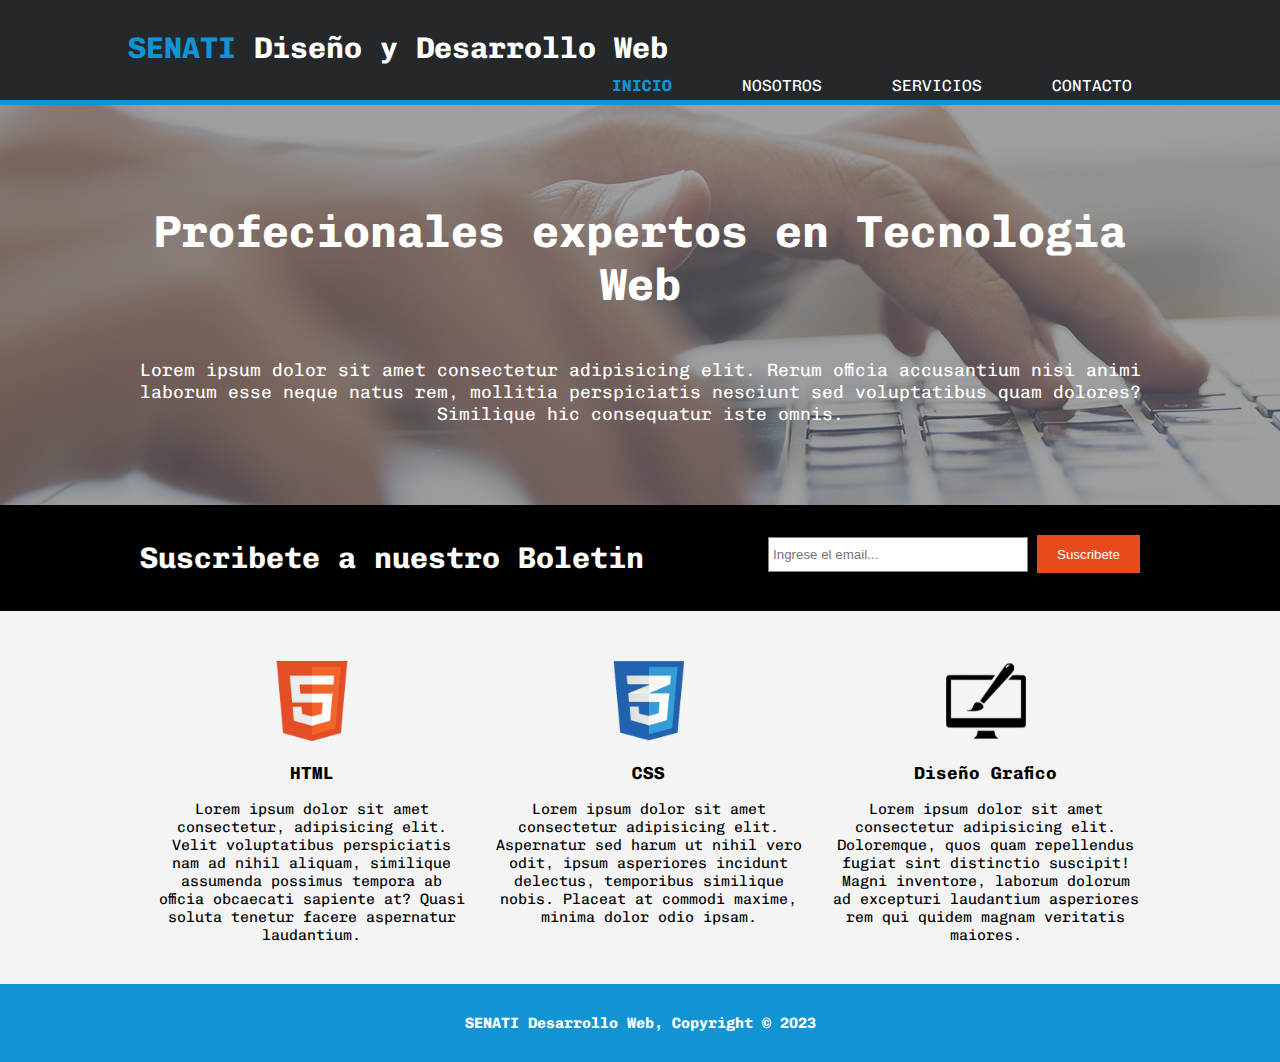
<file: index.html>
<!DOCTYPE html>
<html lang="es">
<head>
    <meta charset="UTF-8">
    <meta http-equiv="X-UA-Compatible" content="IE=edge">
    <meta name="description" content="Trabajo">
    <meta name="author" content="Hector Sanchez">
    <meta name="viewport" content="width=device-width, initial-scale=1.0">
    <title>SENATI - Ing. de Softwware</title>
    <link rel="stylesheet" href="css/estilos.css">
    <link rel="preconnect" href="https://fonts.googleapis.com">
    <link rel="preconnect" href="https://fonts.gstatic.com" crossorigin>
    <link href="https://fonts.googleapis.com/css2?family=Chivo+Mono:ital,wght@1,200&display=swap" rel="stylesheet">
</head>
<body>
    <header>
        <div class="contenedor">
            <div id="marca">
                <h1><span class="resaltado">SENATI</span> Diseño y Desarrollo Web</h1>
            </div>
        
           <nav>
              <ul>
                  <li class="actual"><a href="index.html" target="_blank">Inicio</a></li>
                  <li><a href="nosotros.html" target="_blank">Nosotros</a></li>
                  <li><a href="servicios.html" target="_blank">Servicios</a></li>
                  <li><a href="contacto.html" target="_blank">Contacto</a></li>
              </ul>
           </nav>
        </div>
    </header>
    <section id="cabecera">
        <div class="contenedor"> 
            <h1>Profecionales expertos en Tecnologia Web</h1>
            <p>Lorem ipsum dolor sit amet consectetur adipisicing elit. Rerum officia accusantium nisi animi laborum esse neque natus rem, mollitia perspiciatis nesciunt sed voluptatibus quam dolores? Similique hic consequatur iste omnis.</p>
        </div>
    </section>
    <section id="boletin">
        <div class="contenedor">
            <h1>Suscribete a nuestro Boletin</h1>
            <form action="enviar" method="post">
                <input type="email" placeholder="Ingrese el email..." size="30" maxlength="35">
                <button type="submit" class="boton1" onclick="alert('Advertencia: Desea continuar?')">Suscribete</button>
            </form>
        </div>
    </section>
    
    <section id="cajas">
        <div class="contenedor">
         <div class="caja">
            <img src="img/logo_html.png" alt="logo_html">
                <h3>HTML</h3>
                    <p>Lorem ipsum dolor sit amet consectetur, adipisicing elit. Velit voluptatibus perspiciatis nam ad nihil aliquam, similique assumenda possimus tempora ab officia obcaecati sapiente at? Quasi soluta tenetur facere aspernatur laudantium.</p>    
            </img>
         </div>
         <div class="caja">
            <img src="img/logo_css.png" alt="logo_css">
                <h3>CSS</h3>
                    <p>Lorem ipsum dolor sit amet consectetur adipisicing elit. Aspernatur sed harum ut nihil vero odit, ipsum asperiores incidunt delectus, temporibus similique nobis. Placeat at commodi maxime, minima dolor odio ipsam.</p>     
            </img>
         </div>
         <div class="caja">
            <img src="img/logo_brush.png" alt="logo_brush">
                <h3>Diseño Grafico</h3>
                    <p>Lorem ipsum dolor sit amet consectetur adipisicing elit. Doloremque, quos quam repellendus fugiat sint distinctio suscipit! Magni inventore, laborum dolorum ad excepturi laudantium asperiores rem qui quidem magnam veritatis maiores.</p>    
            </img>
         </div>
        </div>
    </section>
    <footer>
        <p>SENATI Desarrollo Web, Copyright &copy; 2023</p>
    </footer>
</body>
</html>
</file>
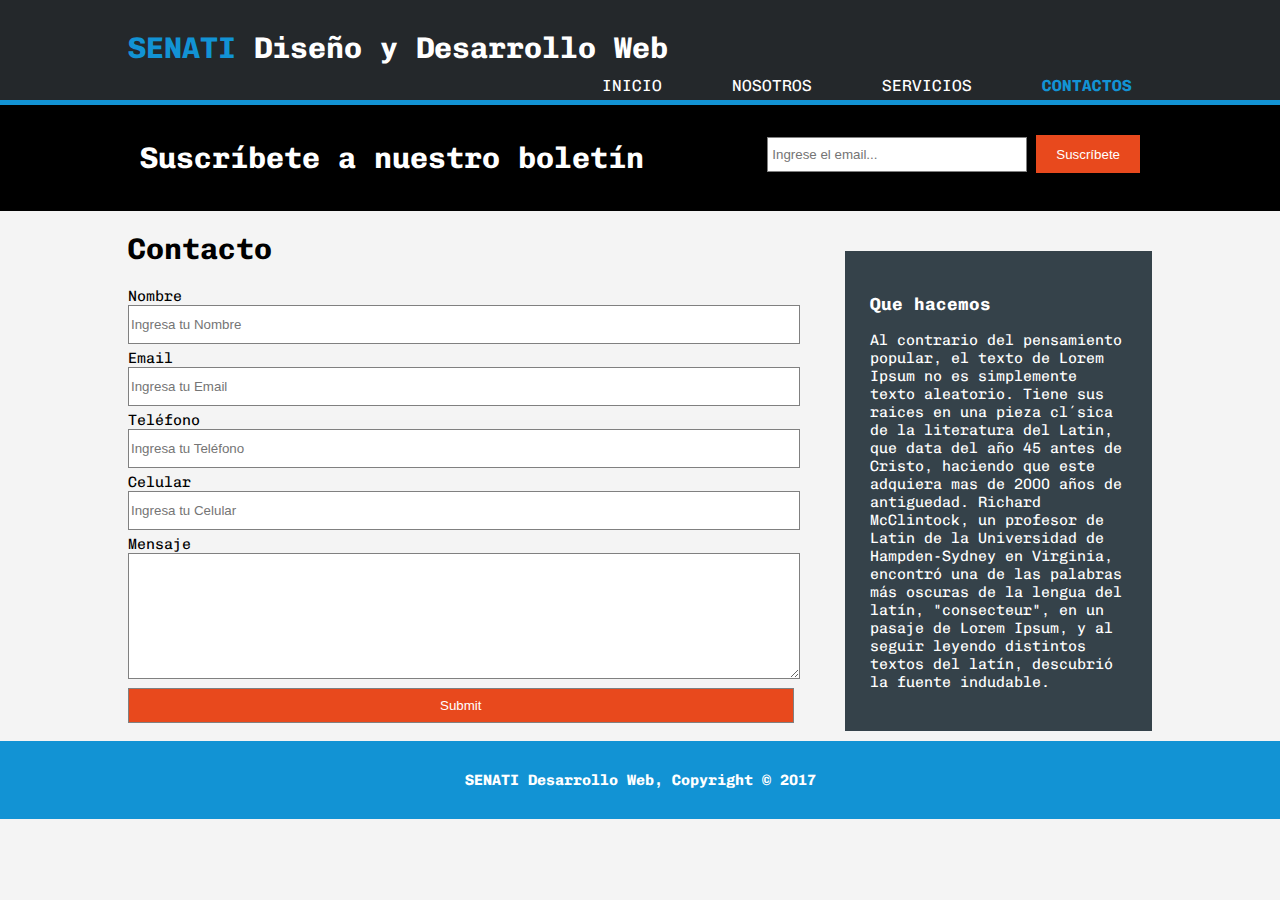
<file: contacto.html>
<!DOCTYPE html>
<html>
<head>
	<meta charset="utf-8">
	<meta http-equiv="X-UA-Compatible" content="IE=edge">
    <meta name="description" content="Diseño y Desarrollo Web SENATI">
    <meta name="author" content="Hector Sanchez">
    <meta name="viewport" content="width=device-width, initial-scale=1.0">
    <meta name="keywords" content="diseño web,desarrollo web">
	<title>SENATI - Desarrollo de Software</title>
	<link rel="stylesheet" type="text/css" href="css/estilos.css">
	<link rel="preconnect" href="https://fonts.googleapis.com">
    <link rel="preconnect" href="https://fonts.gstatic.com" crossorigin>
    <link href="https://fonts.googleapis.com/css2?family=Chivo+Mono:ital,wght@1,200&display=swap" rel="stylesheet">
</head>
<body>
	<header>
		<div class="contenedor">
			<div id="marca">
				<h1><span class="resaltado">SENATI</span> Diseño y Desarrollo Web</h1>
			</div>
		
		<nav>
			<ul>
				<li ><a href="index.html">Inicio</a></li>
				<li ><a href="nosotros.html">Nosotros</a></li>
				<li><a href="servicios.html">Servicios</a></li>
				<li class="actual"><a href="contacto.html">Contactos</a></li>
			</ul>
		</nav>
		</div>
	</header>
	

	<section id="boletin">
		<div class="contenedor">
			<h1>Suscríbete a nuestro boletín</h1>
			<form>
				<input type="email" placeholder="Ingrese el email...">
				<button type="submit" class="boton1">Suscríbete</button>
			</form>
		</div>
	</section>
	
	<section id="main">
		<div class="contenedor">
			<article id="main-col">
			<h1>Contacto</h1>
			<form>
				<label>Nombre</label>
				<input type="text" name="nombre" placeholder="Ingresa tu Nombre">
				<br>
				<label>Email</label>
				<input type="text" name="email" placeholder="Ingresa tu Email">
				<br>
				<label>Teléfono</label>
				<input type="text" name="telefono" placeholder="Ingresa tu Teléfono">
				<br>
				<label>Celular</label>
				<input type="text" name="celular" placeholder="Ingresa tu Celular">
				<br>
				<label>Mensaje</label>
				<textarea></textarea>
				<br>
				<input type="submit" name="enviar">
			</form>




			</article>
			<aside id="lateral">
				<div class="oscuro">
				<h3>Que hacemos</h3>
				<p>Al contrario del pensamiento popular, el texto de Lorem Ipsum no es simplemente texto aleatorio. Tiene sus raices en una pieza cl´sica de la literatura del Latin, que data del año 45 antes de Cristo, haciendo que este adquiera mas de 2000 años de antiguedad. Richard McClintock, un profesor de Latin de la Universidad de Hampden-Sydney en Virginia, encontró una de las palabras más oscuras de la lengua del latín, "consecteur", en un pasaje de Lorem Ipsum, y al seguir leyendo distintos textos del latín, descubrió la fuente indudable.</p>
				</div>
			</aside>
		</div>

	<section>
	
<footer>
	<p>SENATI Desarrollo Web, Copyright &copy; 2017</p>
</footer>

</body>
</html>
</file>
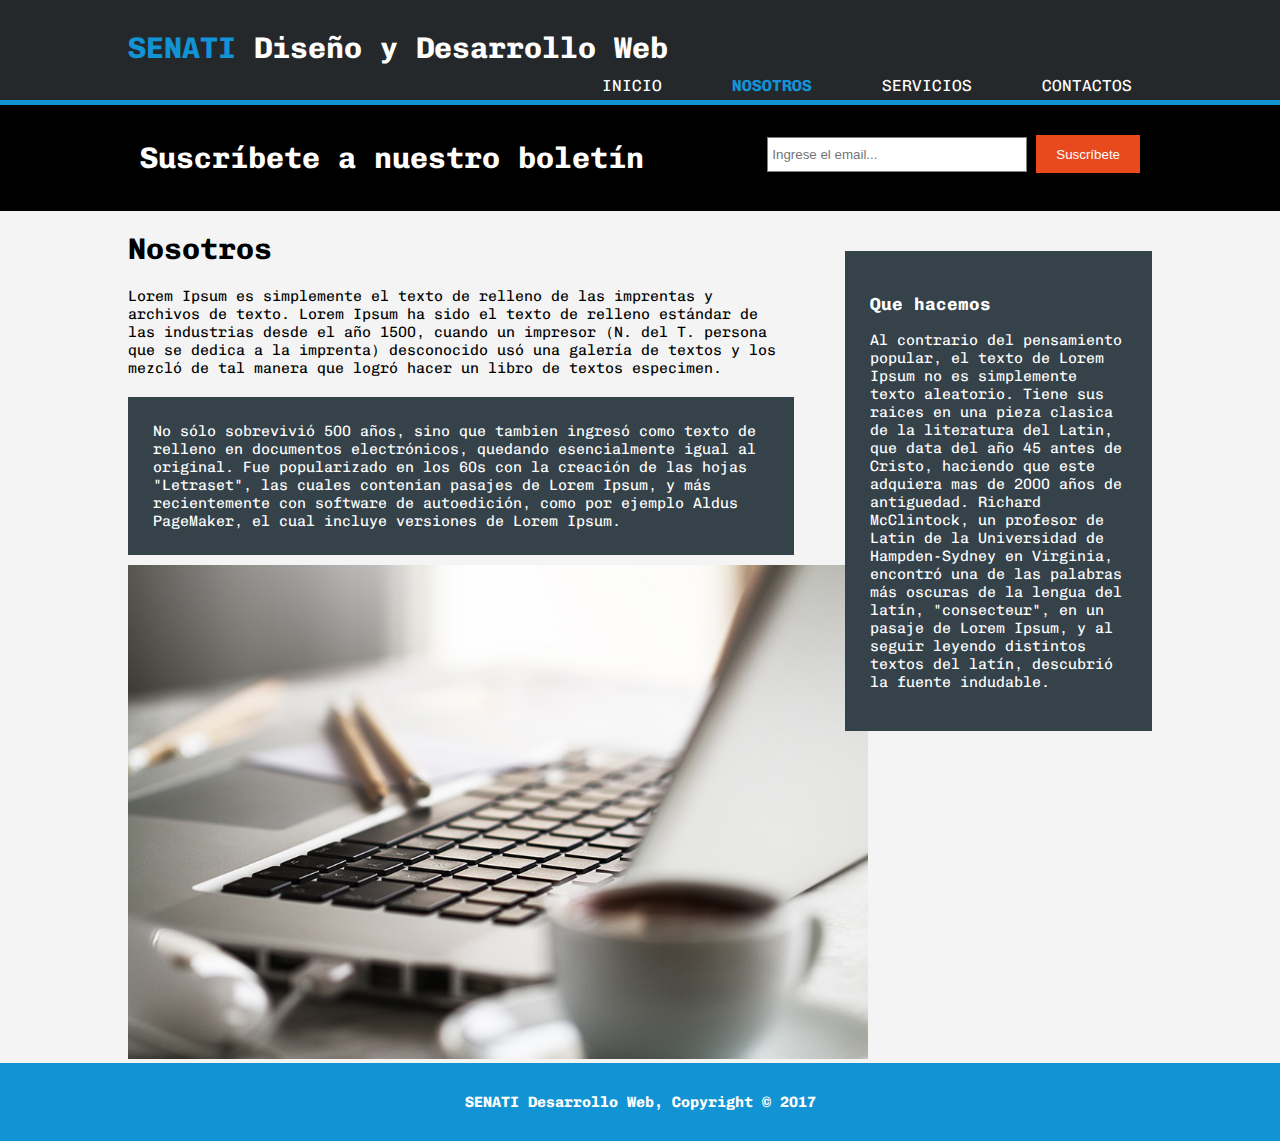
<file: nosotros.html>
<!DOCTYPE html>
<html>
<head>
	<meta charset="utf-8">
	<meta http-equiv="X-UA-Compatible" content="IE=edge">
    <meta name="description" content="Diseño y Desarrollo Web SENATI">
    <meta name="author" content="Hector Sanchez">
    <meta name="viewport" content="width=device-width, initial-scale=1.0">
    <meta name="keywords" content="diseño web,desarrollo web">
	<title>SENATI - Desarrollo de Software</title>
	<link rel="stylesheet" type="text/css" href="css/estilos.css">
	<link rel="preconnect" href="https://fonts.googleapis.com">
    <link rel="preconnect" href="https://fonts.gstatic.com" crossorigin>
    <link href="https://fonts.googleapis.com/css2?family=Chivo+Mono:ital,wght@1,200&display=swap" rel="stylesheet">
</head>
<body>
	<header>
		<div class="contenedor">
			<div id="marca">
				<h1><span class="resaltado">SENATI</span> Diseño y Desarrollo Web</h1>
			</div>
		
		<nav>
			<ul>
				<li ><a href="index.html">Inicio</a></li>
				<li class="actual"><a href="nosotros.html">Nosotros</a></li>
				<li><a href="servicios.html">Servicios</a></li>
				<li><a href="contacto.html">Contactos</a></li>
			</ul>
		</nav>
		</div>
	</header>
	

	<section id="boletin">
		<div class="contenedor">
			<h1>Suscríbete a nuestro boletín</h1>
			<form>
				<input type="email" placeholder="Ingrese el email...">
				<button type="submit" class="boton1">Suscríbete</button>
			</form>
		</div>
	</section>
	
	<section id="main">
		<div class="contenedor">
			<article id="main-col">
			<h1>Nosotros</h1>
			<p>Lorem Ipsum es simplemente el texto de relleno de las imprentas y archivos de texto. Lorem Ipsum ha sido el texto de relleno estándar de las industrias desde el año 1500, cuando un impresor (N. del T. persona que se dedica a la imprenta) desconocido usó una galería de textos y los mezcló de tal manera que logró hacer un libro de textos especimen.</p>
			<p class="oscuro">
			No sólo sobrevivió 500 años, sino que tambien ingresó como texto de relleno en documentos electrónicos, quedando esencialmente igual al original. Fue popularizado en los 60s con la creación de las hojas "Letraset", las cuales contenian pasajes de Lorem Ipsum, y más recientemente con software de autoedición, como por ejemplo Aldus PageMaker, el cual incluye versiones de Lorem Ipsum.
			</p>
			<img src="img/891.jpg" width="740">
			</article>
			<aside id="lateral">
				<div class="oscuro">
				<h3>Que hacemos</h3>
				<p>Al contrario del pensamiento popular, el texto de Lorem Ipsum no es simplemente texto aleatorio. Tiene sus raices en una pieza clasica de la literatura del Latin, que data del año 45 antes de Cristo, haciendo que este adquiera mas de 2000 años de antiguedad. Richard McClintock, un profesor de Latin de la Universidad de Hampden-Sydney en Virginia, encontró una de las palabras más oscuras de la lengua del latín, "consecteur", en un pasaje de Lorem Ipsum, y al seguir leyendo distintos textos del latín, descubrió la fuente indudable.</p>
				</div>
			</aside>
		</div>
	</section>
	
<footer>
	<p>SENATI Desarrollo Web, Copyright &copy; 2017</p>
</footer>
</body>
</html>
</file>
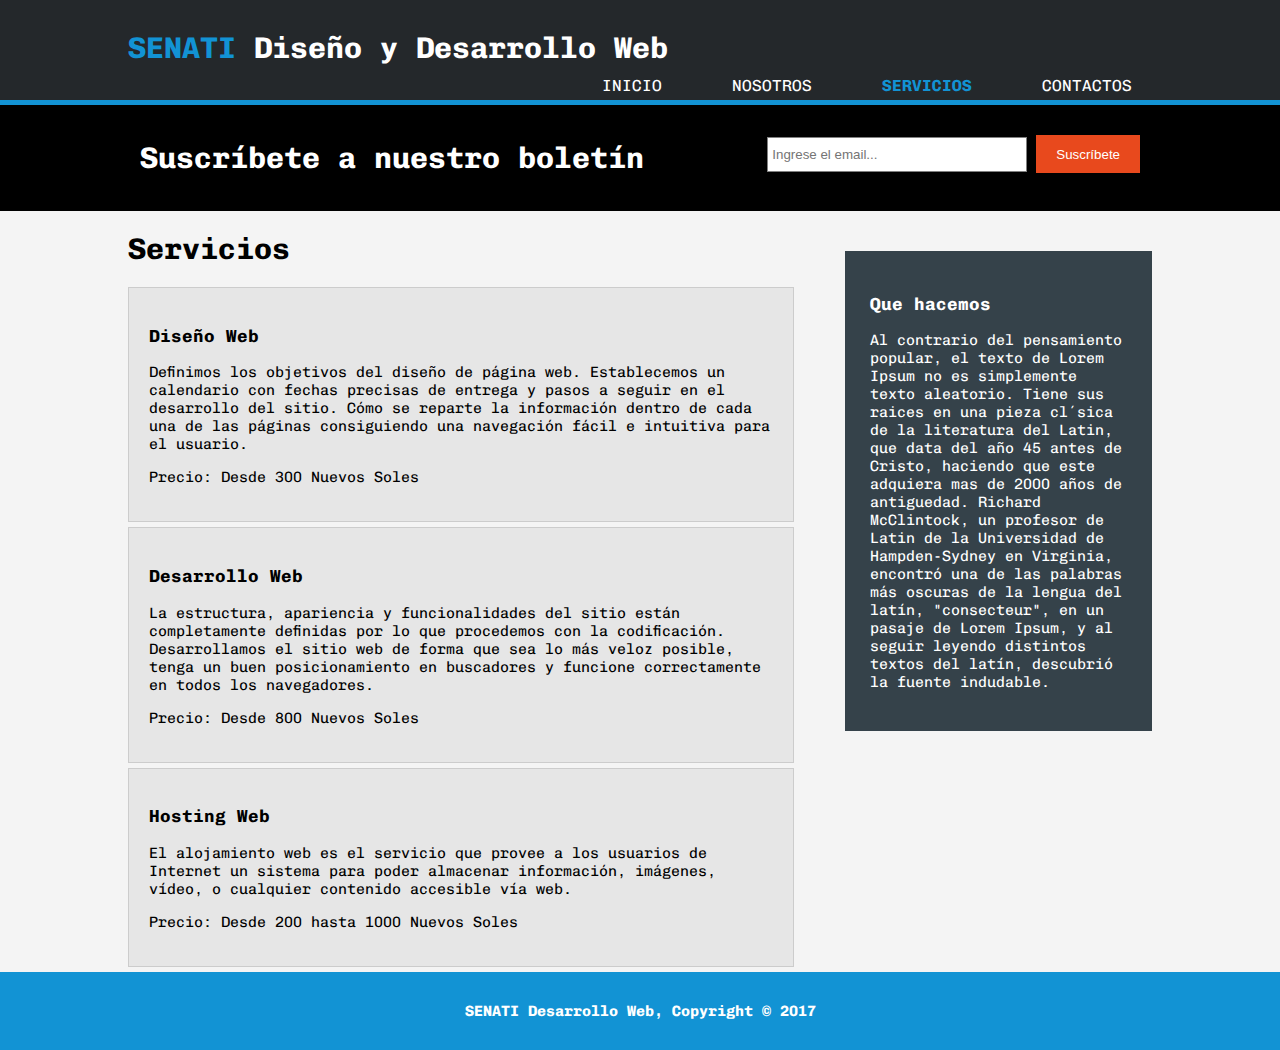
<file: servicios.html>
<!DOCTYPE html>
<html>
<head>
	<meta charset="utf-8">
	<meta http-equiv="X-UA-Compatible" content="IE=edge">
    <meta name="description" content="Diseño y Desarrollo Web SENATI">
    <meta name="author" content="Hector Sanchez">
    <meta name="viewport" content="width=device-width, initial-scale=1.0">
    <meta name="keywords" content="diseño web,desarrollo web">
	<title>SENATI - Desarrollo de Software</title>
	<link rel="stylesheet" type="text/css" href="css/estilos.css">
	<link rel="preconnect" href="https://fonts.googleapis.com">
    <link rel="preconnect" href="https://fonts.gstatic.com" crossorigin>
    <link href="https://fonts.googleapis.com/css2?family=Chivo+Mono:ital,wght@1,200&display=swap" rel="stylesheet">
</head>
<body>
	<header>
		<div class="contenedor">
			<div id="marca">
				<h1><span class="resaltado">SENATI</span> Diseño y Desarrollo Web</h1>
			</div>
		
		<nav>
			<ul>
				<li ><a href="index.html">Inicio</a></li>
				<li><a href="nosotros.html">Nosotros</a></li>
				<li class="actual"><a href="servicios.html">Servicios</a></li>
				<li><a href="contacto.html">Contactos</a></li>
			</ul>
		</nav>
		</div>
	</header>
	

	<section id="boletin">
		<div class="contenedor">
			<h1>Suscríbete a nuestro boletín</h1>
			<form>
				<input type="email" placeholder="Ingrese el email...">
				<button type="submit" class="boton1">Suscríbete</button>
			</form>
		</div>
	</section>
	
	<section id="main">
		<div class="contenedor">
			<article id="main-col">
			<h1>Servicios</h1>
			<ul id="servicios">
				<li>
					<h3>Diseño Web</h3>
					<p>Definimos los objetivos del diseño de página web. Establecemos un calendario con fechas precisas de entrega y pasos a seguir en el desarrollo del sitio.
					Cómo se reparte la información dentro de cada una de las páginas consiguiendo una navegación fácil e intuitiva para el usuario.</p>
					<p>Precio: Desde 300 Nuevos Soles</p>
				</li>
				<li>
					<h3>Desarrollo Web</h3>
					<p>La estructura, apariencia y funcionalidades del sitio están completamente definidas por lo que procedemos con la codificación. Desarrollamos el sitio web de forma que sea lo más veloz posible, tenga un buen posicionamiento en buscadores y funcione correctamente en todos los navegadores.</p>
					<p>Precio: Desde 800 Nuevos Soles</p>
				</li>
				<li>
					<h3>Hosting Web</h3>
					<p>El alojamiento web es el servicio que provee a los usuarios de Internet un sistema para poder almacenar información, imágenes, vídeo, o cualquier contenido accesible vía web.</p>
					<p>Precio: Desde 200 hasta 1000 Nuevos Soles</p>
				</li>

			</ul>
			</article>
			<aside id="lateral">
				<div class="oscuro">
				<h3>Que hacemos</h3>
				<p>Al contrario del pensamiento popular, el texto de Lorem Ipsum no es simplemente texto aleatorio. Tiene sus raices en una pieza cl´sica de la literatura del Latin, que data del año 45 antes de Cristo, haciendo que este adquiera mas de 2000 años de antiguedad. Richard McClintock, un profesor de Latin de la Universidad de Hampden-Sydney en Virginia, encontró una de las palabras más oscuras de la lengua del latín, "consecteur", en un pasaje de Lorem Ipsum, y al seguir leyendo distintos textos del latín, descubrió la fuente indudable.</p>
				</div>
			</aside>
		</div>

	<section>
	
<footer>
	<p>SENATI Desarrollo Web, Copyright &copy; 2017</p>
</footer>
</body>
</html>
</file>
<file: css/estilos.css>
body{
    margin: 0;
    padding: 0;
    box-sizing: border-box;
    font-size: 15px;
    font-family: 'Chivo Mono', monospace;
    background-color: #f4f4f4;
}

.contenedor{
    width: 80%;
    margin: auto;
    overflow: hidden;
}

ul{
    margin: 0;
    padding: 0;
}

.boton1{
    height: 38px;
    background-color: #e8491d;
    border: 0;
    padding-left: 20px;
    padding-right: 20px;
    color: white;
}

header{
    background-color: #24282B;
    color: white;
    padding-top: 30px;
    min-height: 70px;
    border-bottom: 5px solid #1293d4;
    
}

header a{
    color: white;
    text-decoration: none;
    text-transform: uppercase;
    font-size: 16px;
}

header li{
    float: left;
    display: inline;
    margin-left: 30px;
    padding-top: 0px;
    padding-right: 20px;
    padding-left: 20px;
    padding-bottom: 0px;
}


header #marca{
    float: left;
}

header #marca h1{
    margin: 0px;
}

nav{
    float: right;
    margin-top: 10px;
    
}

header .actual a{
    color: #1293d4;
    font-weight: bold;
}


header .resaltado{
    color: #1293d4;
    font-weight: bold;
}

header a:hover{
    color:deepskyblue;
    font-weight: bold;
}

#cabecera{
    min-height: 400px;
    background: url("../img/cabecera.jpg");
    background-repeat: no-repeat;
    background-position: 0;
    text-align: center;
    color: white; 
}

#cabecera h1{
    margin-top: 100px;
    font-size: 45px;
    margin-bottom: 48px;
}

#cabecera p{
    font-size: 18px;
}

#boletin{
    padding: 15px;
    color:white;
    background-color: black;
}

#boletin h1{
   float: left;
}

#boletin form{
    padding-top: 15px;
    float: right;
}

#boletin input[type="email"]{
     height: 25px;
     width: 250px;
     padding: 4px;
}


#cajas{
    margin-top: 50px;
}

#cajas .caja{
    float: left;
    text-align: center;
    width: 30%;
    padding-left: 30px;
    padding-bottom: 25px;
}

#cajas .caja img{
    width: 80px;
}

/*lateral */
aside#lateral{
    float: right;
    width: 30%;
    margin-top: 20px;
}

.oscuro{
    padding: 25px;
    background-color:#35424a;
    color: white;
    margin-top: 20px;
    margin-bottom: 10px;
}

/* main-col*/
article#main-col{
    float: left;
    width: 65%;
}

/*Servicos*/
ul#servicios li{
    list-style: none;
    padding: 20px;
    border: 1px solid #ccc;
    margin-bottom: 5px;
    background-color: #e6e6e6 ;
}


footer{
    background-color:#1293d4;
    color: white;
    text-align: center;
    padding: 15px;
    font-weight: bold;
}


/*contacto*/

input, textarea{
    width: 100%;
    height: 35px;
    border: 1px solid gray;
    margin-bottom: 5px;
}

textarea{
    height: 120px;
}

input[type="submit"]{
    background-color: #e8491d;
    color: white;
}



/*Media queris*/
@media(max-width: 768px){
    header #marca,
    header nav,
    header nav li,
    #boletin h1,
    #boletin form,
    #cajas .caja,
    article#main-col,
    aside#lateral{
        float: none;
        text-align: center;
        width: 100%;
    }
    header{
        padding-bottom: 20px;
    }

    #boletin h1{
        margin-top: 40px;
    }

    #boletin button{
        display: block;
        width: 100%;
    }

    #boletin form input[type="email"]{
        width: 100%;
        margin-bottom: 5px;
    }

    input, textarea{
        width: 98%;
    }

}
</file>
